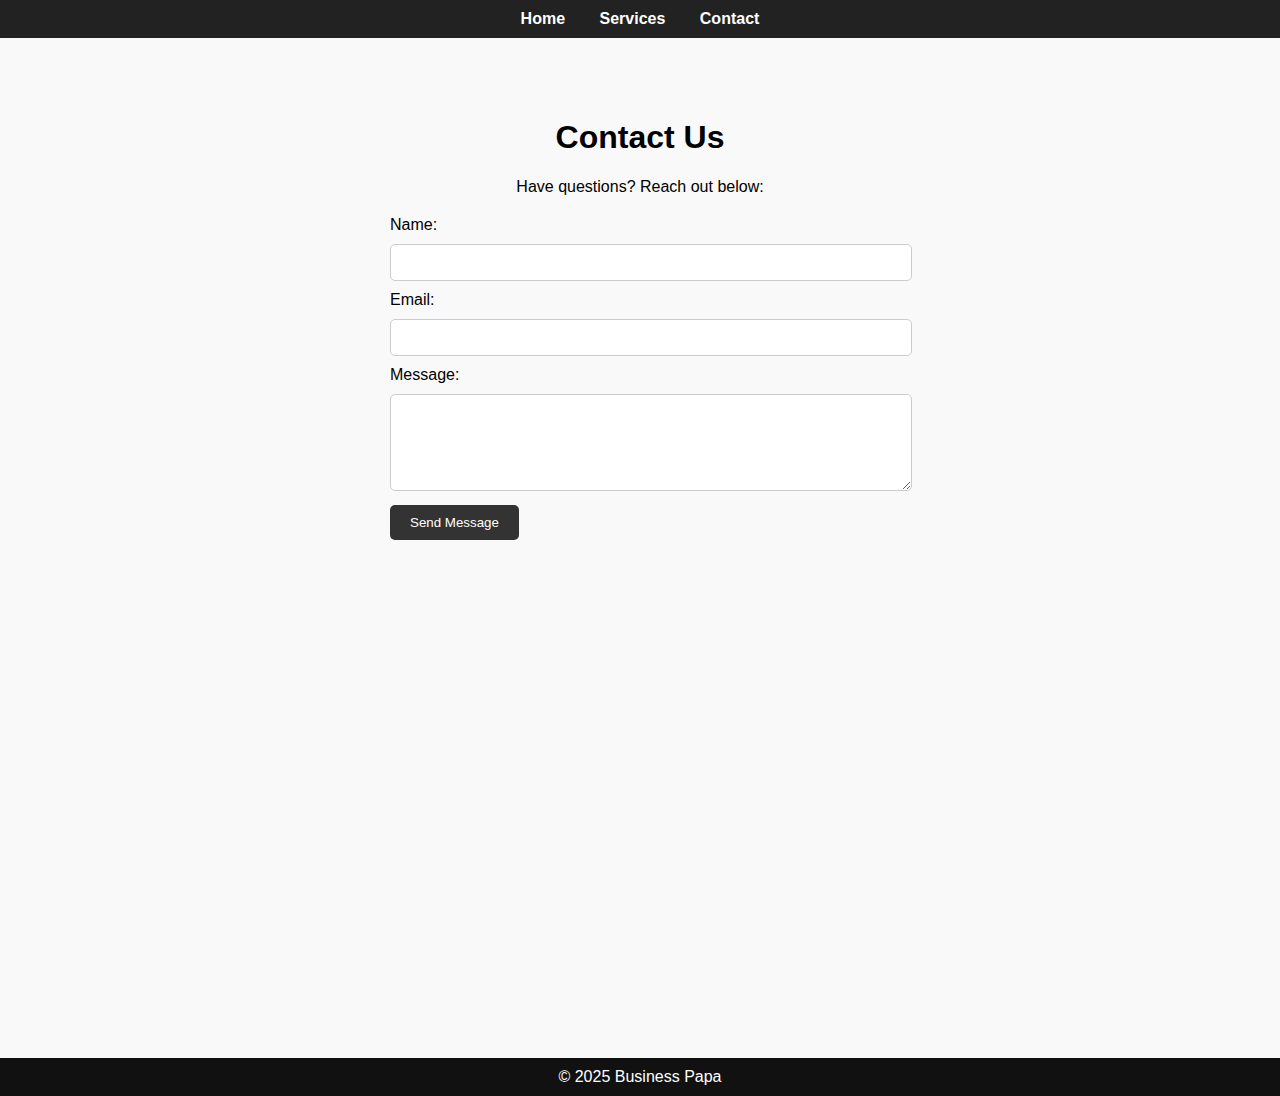
<file: Contact.html>
<!DOCTYPE html>
<html lang="en">
<head>
  <meta charset="UTF-8" />
  <meta name="viewport" content="width=device-width, initial-scale=1.0"/>
  <title>Business Papa | Contact</title>
  <style>
    body {
      margin: 0;
      font-family: Arial, sans-serif;
      scroll-behavior: smooth;
      background-color: #f9f9f9;
    }

    nav {
      background: #222;
      padding: 10px;
      text-align: center;
    }

    nav a {
      color: white;
      margin: 0 15px;
      text-decoration: none;
      font-weight: bold;
    }

    section {
      padding: 60px 20px;
      min-height: 100vh;
      text-align: center;
    }

    form {
      max-width: 500px;
      margin: 20px auto;
      text-align: left;
    }

    input, textarea {
      width: 100%;
      padding: 10px;
      margin: 10px 0;
      border-radius: 5px;
      border: 1px solid #ccc;
    }

    button {
      background-color: #333;
      color: white;
      padding: 10px 20px;
      border: none;
      border-radius: 5px;
      cursor: pointer;
    }

    button:hover {
      background-color: #555;
    }

    footer {
      background: #111;
      color: white;
      text-align: center;
      padding: 10px;
    }
  </style>
</head>
<body>

  <nav>
    <a href="index.html">Home</a>
    <a href="services.html">Services</a>
    <a href="contact.html">Contact</a>
  </nav>

  <section>
    <h1>Contact Us</h1>
    <p>Have questions? Reach out below:</p>

    <form>
      <label for="name">Name:</label>
      <input type="text" id="name" name="name" required>

      <label for="email">Email:</label>
      <input type="email" id="email" name="email" required>

      <label for="message">Message:</label>
      <textarea id="message" name="message" rows="5" required></textarea>

      <button type="submit">Send Message</button>
    </form>
  </section>

  <footer>
    &copy; 2025 Business Papa
  </footer>

</body>
</html>
</file>
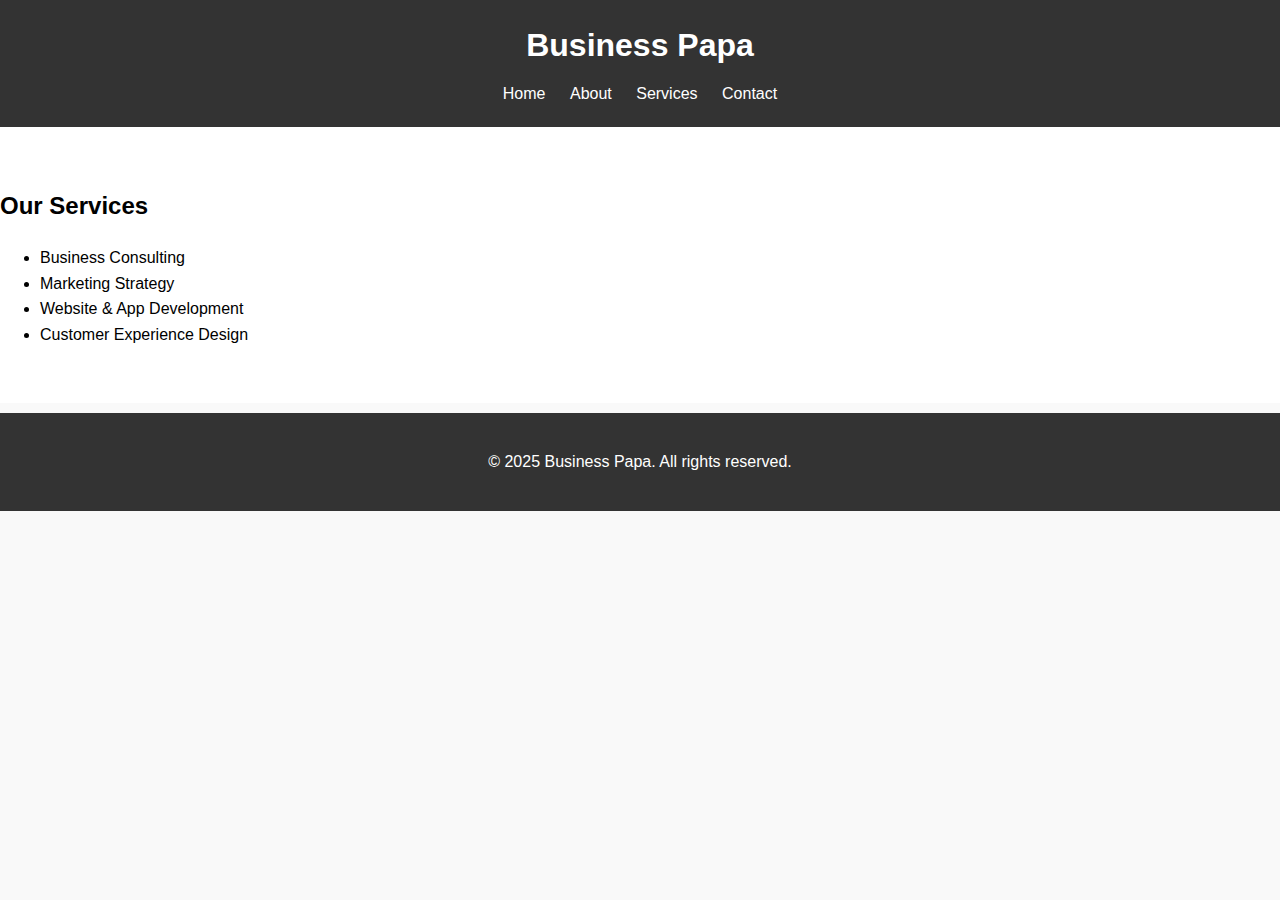
<file: services.html>
<!DOCTYPE html>
<html lang="en">
<head>
  <meta charset="UTF-8" />
  <meta name="viewport" content="width=device-width, initial-scale=1" />
  <title>Business Papa | Services</title>
  <link rel="stylesheet" href="style.css" />
</head>
<body>
  <header>
    <h1>Business Papa</h1>
    <nav>
      <a href="index.html">Home</a>
      <a href="about.html">About</a>
      <a href="services.html">Services</a>
      <a href="contact.html">Contact</a>
    </nav>
  </header>

  <main>
    <section class="fade-in">
      <h2>Our Services</h2>
      <ul>
        <li>Business Consulting</li>
        <li>Marketing Strategy</li>
        <li>Website & App Development</li>
        <li>Customer Experience Design</li>
      </ul>
    </section>
  </main>

  <footer>
    <p>&copy; 2025 Business Papa. All rights reserved.</p>
  </footer>
</body>
</html>
</file>
<file: style.css>
body {
  margin: 0;
  font-family: 'Segoe UI', sans-serif;
  line-height: 1.6;
  background-color: #f9f9f9;
}

.container {
  width: 90%;
  max-width: 1000px;
  margin: auto;
  padding: 20px;
}

header {
  background: #333;
  color: #fff;
  padding: 20px 0;
}

header h1 {
  margin: 0;
  text-align: center;
}

nav {
  text-align: center;
  margin-top: 10px;
}

nav a {
  color: #fff;
  text-decoration: none;
  margin: 0 10px;
}

#hero {
  background: #007BFF;
  color: white;
  text-align: center;
  padding: 60px 20px;
}

section {
  padding: 40px 0;
  background: white;
  margin-bottom: 10px;
}

footer {
  background: #333;
  color: white;
  text-align: center;
  padding: 20px 0;
}
</file>
